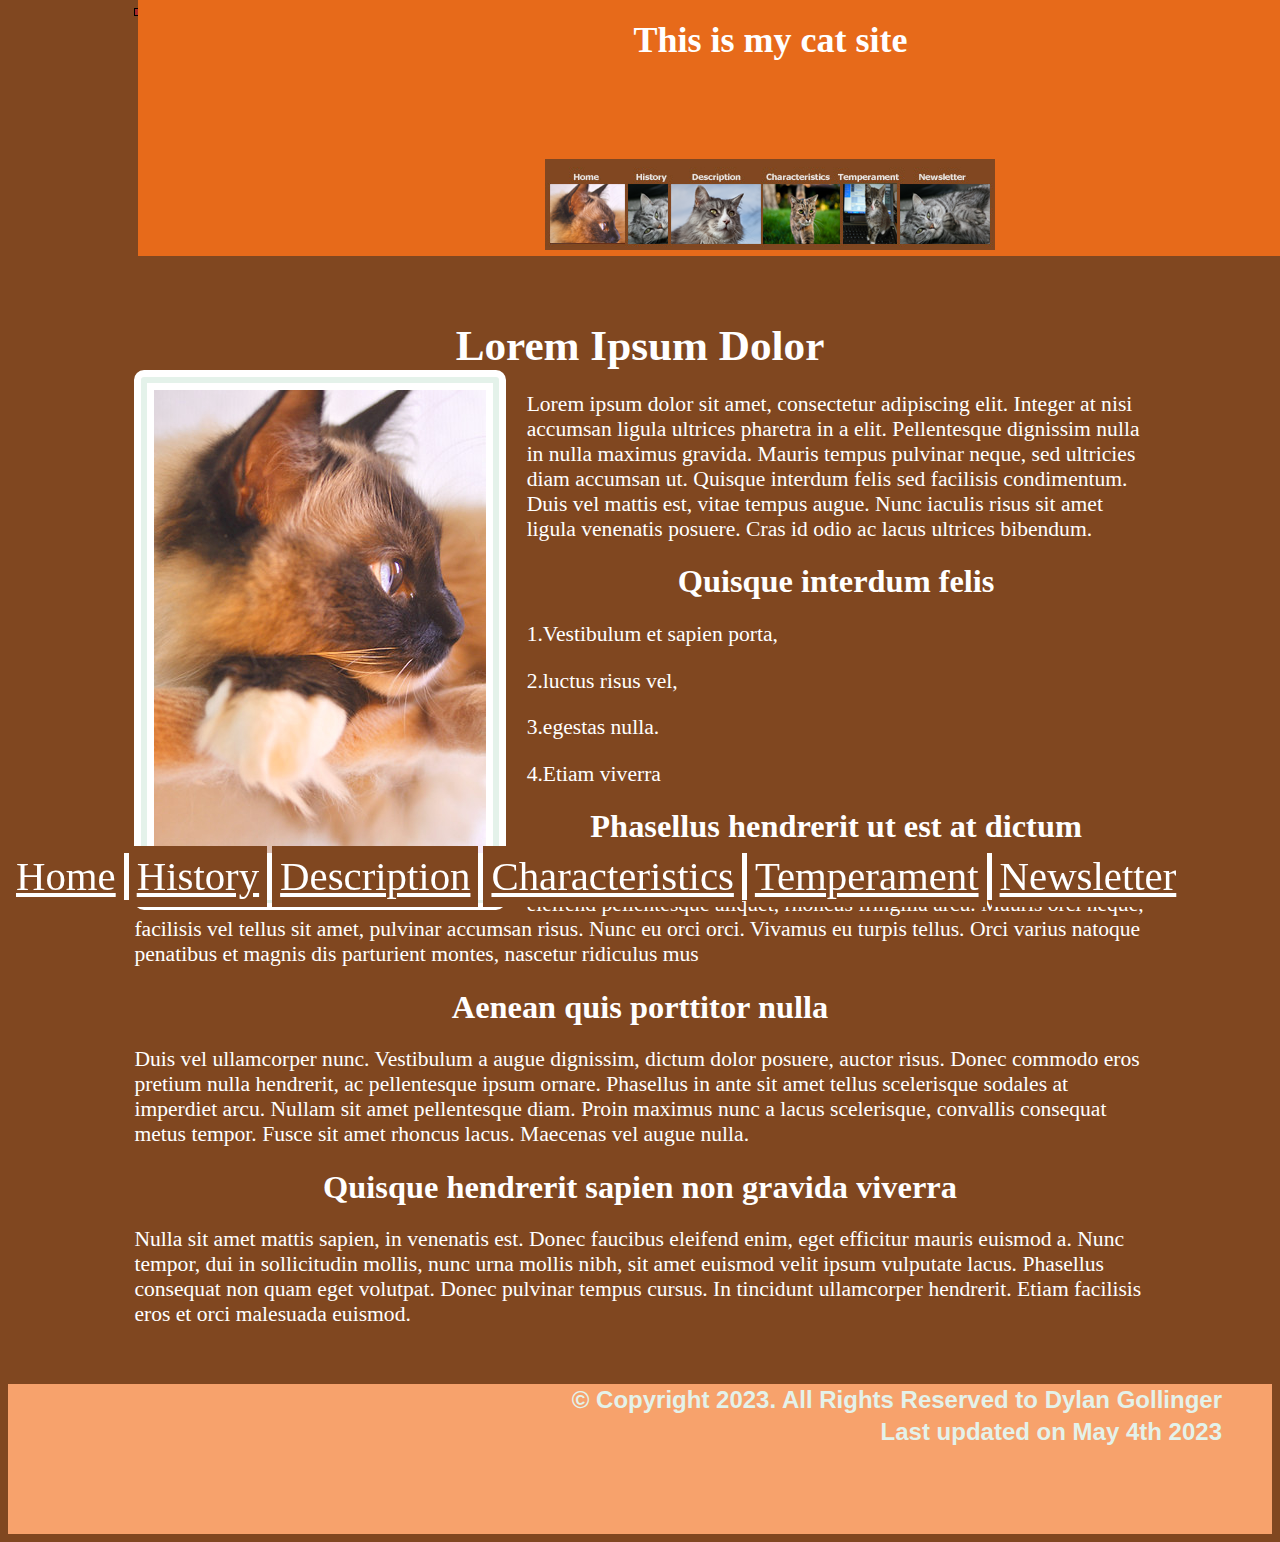
<file: index.html>
<!doctype html>
<html>
<head>
<meta charset="UTF-8">
<link rel="stylesheet" href="css/styles.css">
<title>index.html</title>
</head>
<header>
      <table>
            <tr>
                <td colspan="2">
	
        
				
        <nav>
			  <h1>This is my cat site</h1>
        <img src="images/graphic_navbar.png" alt="cats navigation bar" usemap="#catnav">
        <map name="catnav">
        <area shape="rect" coords="5.6,23.2,79.5,84.8" href="index.html">
		<area shape="rect" coords="84.2,23.2,123.6,84.8" href="history.html">
		<area shape="rect" coords="127.5,23.2,215.2,84.8" href="description.html">
		<area shape="rect" coords="219.3,23.2,294.2,84.8" href="Character.html">
		<area shape="rect" coords="298,23.2,352,84.8" href="temper.html">
		<area shape="rect" coords="358.4,23.2,443.2,84.8" href="news.html">
        </map>
        
                </td>
            </tr>
             
            </nav>
            </table>


</header>


<body>
  
<div id="container">
	<h1>Lorem Ipsum Dolor</h1>
	<img src="images/cat1.jpeg" alt="cat1">
	<p>Lorem ipsum dolor sit amet, consectetur adipiscing elit. Integer at nisi accumsan ligula ultrices pharetra in a elit. Pellentesque dignissim nulla in nulla maximus gravida. Mauris tempus pulvinar neque, sed ultricies diam accumsan ut. Quisque interdum felis sed facilisis condimentum. Duis vel mattis est, vitae tempus augue. Nunc iaculis risus sit amet ligula venenatis posuere. Cras id odio ac lacus ultrices bibendum. </p>
	<h2>Quisque interdum felis</h2>
	<p>1.Vestibulum et sapien porta,</p>
	<p>2.luctus risus vel,</p>
	<p>3.egestas nulla.</p>
	<p>4.Etiam viverra</p>
	
	<h2>Phasellus hendrerit ut est at dictum</h2>
	<p>Mauris ut arcu vitae nunc luctus dictum. Ut erat mauris, finibus eleifend pellentesque aliquet, rhoncus fringilla arcu. Mauris orci neque, facilisis vel tellus sit amet, pulvinar accumsan risus. Nunc eu orci orci. Vivamus eu turpis tellus. Orci varius natoque penatibus et magnis dis parturient montes, nascetur ridiculus mus</p>
	
   <h2>Aenean quis porttitor nulla</h2>
	<p>Duis vel ullamcorper nunc. Vestibulum a augue dignissim, dictum dolor posuere, auctor risus. Donec commodo eros pretium nulla hendrerit, ac pellentesque ipsum ornare. Phasellus in ante sit amet tellus scelerisque sodales at imperdiet arcu. Nullam sit amet pellentesque diam. Proin maximus nunc a lacus scelerisque, convallis consequat metus tempor. Fusce sit amet rhoncus lacus. Maecenas vel augue nulla.</p>
	
	<h2>Quisque hendrerit sapien non gravida viverra</h2>
	<p>Nulla sit amet mattis sapien, in venenatis est. Donec faucibus eleifend enim, eget efficitur mauris euismod a. Nunc tempor, dui in sollicitudin mollis, nunc urna mollis nibh, sit amet euismod velit ipsum vulputate lacus. Phasellus consequat non quam eget volutpat. Donec pulvinar tempus cursus. In tincidunt ullamcorper hendrerit. Etiam facilisis eros et orci malesuada euismod. </p>
	</div>      





   


      <footer>
		  
		 <ul>
			 <li><a href="index.html">Home</a></li>
		  <li><a href="history.html">History</a></li>
		  <li><a href="description.html">Description</a></li>
		 <li><a href="Character.html">Characteristics</a></li> 
		 <li><a href="temper.html">Temperament</a></li> 
		 <li><a href="news.html">Newsletter</a></li>
		  
		  </ul>
		   
<p>&copy; Copyright 2023. All Rights Reserved to Dylan Gollinger</p>
		<p>Last updated on May 4th 2023</p>	


      </footer>
</body>
</html>
</file>
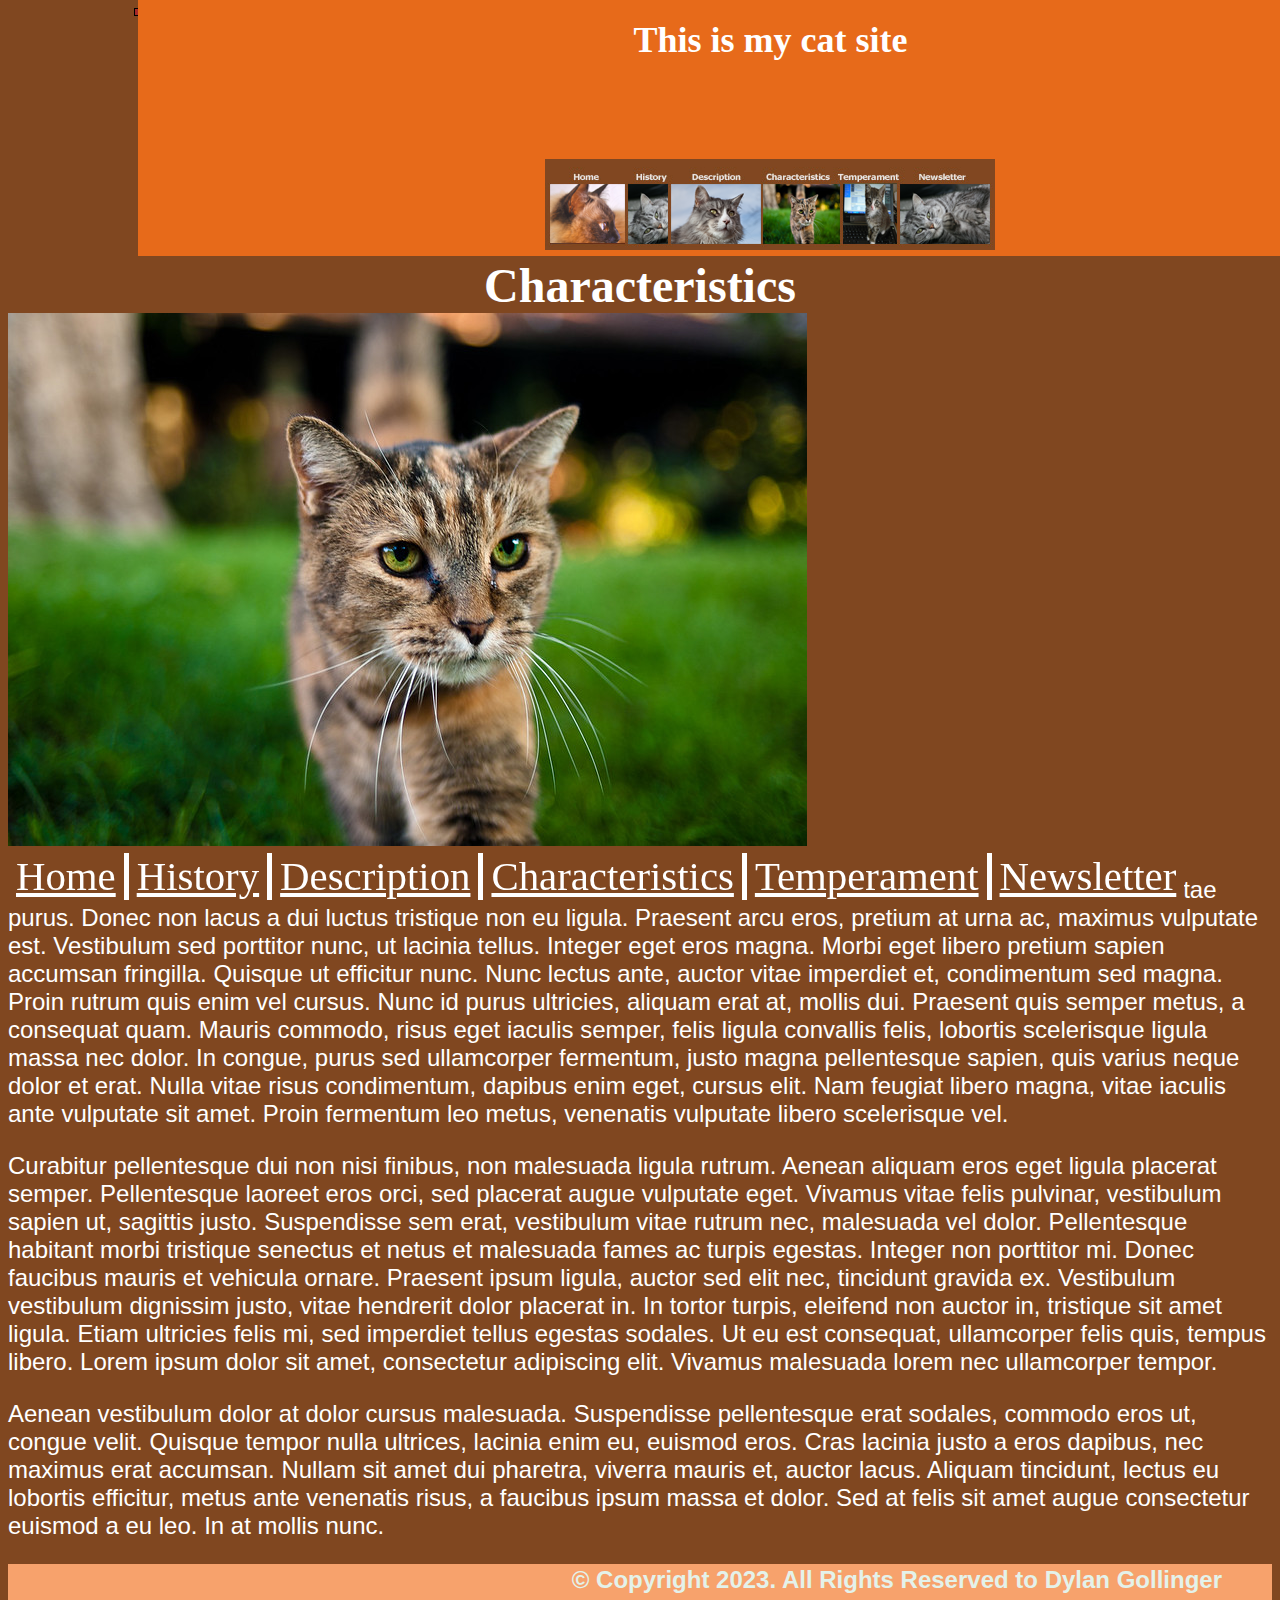
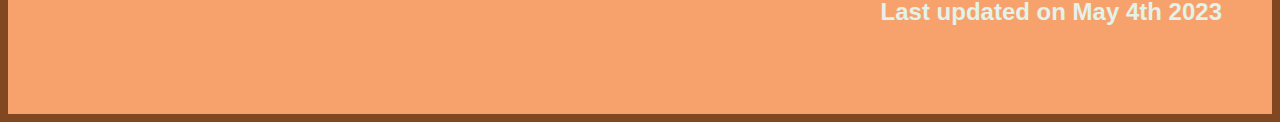
<file: Character.html>
<!doctype html>
<html>
<head>
<meta charset="UTF-8">
<link rel="stylesheet" href="css/styles.css">
<title>Character.html</title>
</head>
<header>
      <table>
            <tr>
                <td colspan="2">
	
        
				
        <nav>
			  <h1>This is my cat site</h1>
        <img src="images/graphic_navbar.png" alt="cats navigation bar" usemap="#catnav">
        <map name="catnav">
        <area shape="rect" coords="5.6,23.2,79.5,84.8" href="index.html">
		<area shape="rect" coords="84.2,23.2,123.6,84.8" href="history.html">
		<area shape="rect" coords="127.5,23.2,215.2,84.8" href="description.html">
		<area shape="rect" coords="219.3,23.2,294.2,84.8" href="Character.html">
		<area shape="rect" coords="298,23.2,352,84.8" href="temper.html">
		<area shape="rect" coords="358.4,23.2,443.2,84.8" href="news.html">
        </map>
        
                </td>
            </tr>
             
            </nav>
            </table>
	</header>
<body>
	
	<h1>Characteristics</h1>
	
	<img src="images/cat4.jpg" alt="cat4">
	
	<p>Lorem ipsum dolor sit amet, consectetur adipiscing elit. Donec tellus arcu, viverra in iaculis ultrices, hendrerit vitae purus. Donec non lacus a dui luctus tristique non eu ligula. Praesent arcu eros, pretium at urna ac, maximus vulputate est. Vestibulum sed porttitor nunc, ut lacinia tellus. Integer eget eros magna. Morbi eget libero pretium sapien accumsan fringilla. Quisque ut efficitur nunc. Nunc lectus ante, auctor vitae imperdiet et, condimentum sed magna. Proin rutrum quis enim vel cursus. Nunc id purus ultricies, aliquam erat at, mollis dui. Praesent quis semper metus, a consequat quam. Mauris commodo, risus eget iaculis semper, felis ligula convallis felis, lobortis scelerisque ligula massa nec dolor. In congue, purus sed ullamcorper fermentum, justo magna pellentesque sapien, quis varius neque dolor et erat. Nulla vitae risus condimentum, dapibus enim eget, cursus elit. Nam feugiat libero magna, vitae iaculis ante vulputate sit amet. Proin fermentum leo metus, venenatis vulputate libero scelerisque vel.</p>
	
	<p>Curabitur pellentesque dui non nisi finibus, non malesuada ligula rutrum. Aenean aliquam eros eget ligula placerat semper. Pellentesque laoreet eros orci, sed placerat augue vulputate eget. Vivamus vitae felis pulvinar, vestibulum sapien ut, sagittis justo. Suspendisse sem erat, vestibulum vitae rutrum nec, malesuada vel dolor. Pellentesque habitant morbi tristique senectus et netus et malesuada fames ac turpis egestas. Integer non porttitor mi. Donec faucibus mauris et vehicula ornare. Praesent ipsum ligula, auctor sed elit nec, tincidunt gravida ex. Vestibulum vestibulum dignissim justo, vitae hendrerit dolor placerat in. In tortor turpis, eleifend non auctor in, tristique sit amet ligula. Etiam ultricies felis mi, sed imperdiet tellus egestas sodales. Ut eu est consequat, ullamcorper felis quis, tempus libero. Lorem ipsum dolor sit amet, consectetur adipiscing elit. Vivamus malesuada lorem nec ullamcorper tempor.</p>
	
	
<p>Aenean vestibulum dolor at dolor cursus malesuada. Suspendisse pellentesque erat sodales, commodo eros ut, congue velit. Quisque tempor nulla ultrices, lacinia enim eu, euismod eros. Cras lacinia justo a eros dapibus, nec maximus erat accumsan. Nullam sit amet dui pharetra, viverra mauris et, auctor lacus. Aliquam tincidunt, lectus eu lobortis efficitur, metus ante venenatis risus, a faucibus ipsum massa et dolor. Sed at felis sit amet augue consectetur euismod a eu leo. In at mollis nunc.</p>

	
	
	
	
	
	
	
	
	
	
	
	
      <footer>
		  
		 <ul>
			 <li><a href="index.html">Home</a></li>
		  <li><a href="history.html">History</a></li>
		  <li><a href="description.html">Description</a></li>
		 <li><a href="Character.html">Characteristics</a></li> 
		 <li><a href="temper.html">Temperament</a></li> 
		 <li><a href="news.html">Newsletter</a></li>
		  
		  </ul>
		   
<p>&copy; Copyright 2023. All Rights Reserved to Dylan Gollinger</p>
		<p>Last updated on May 4th 2023</p>	


      </footer>
</body>
</html>
</file>
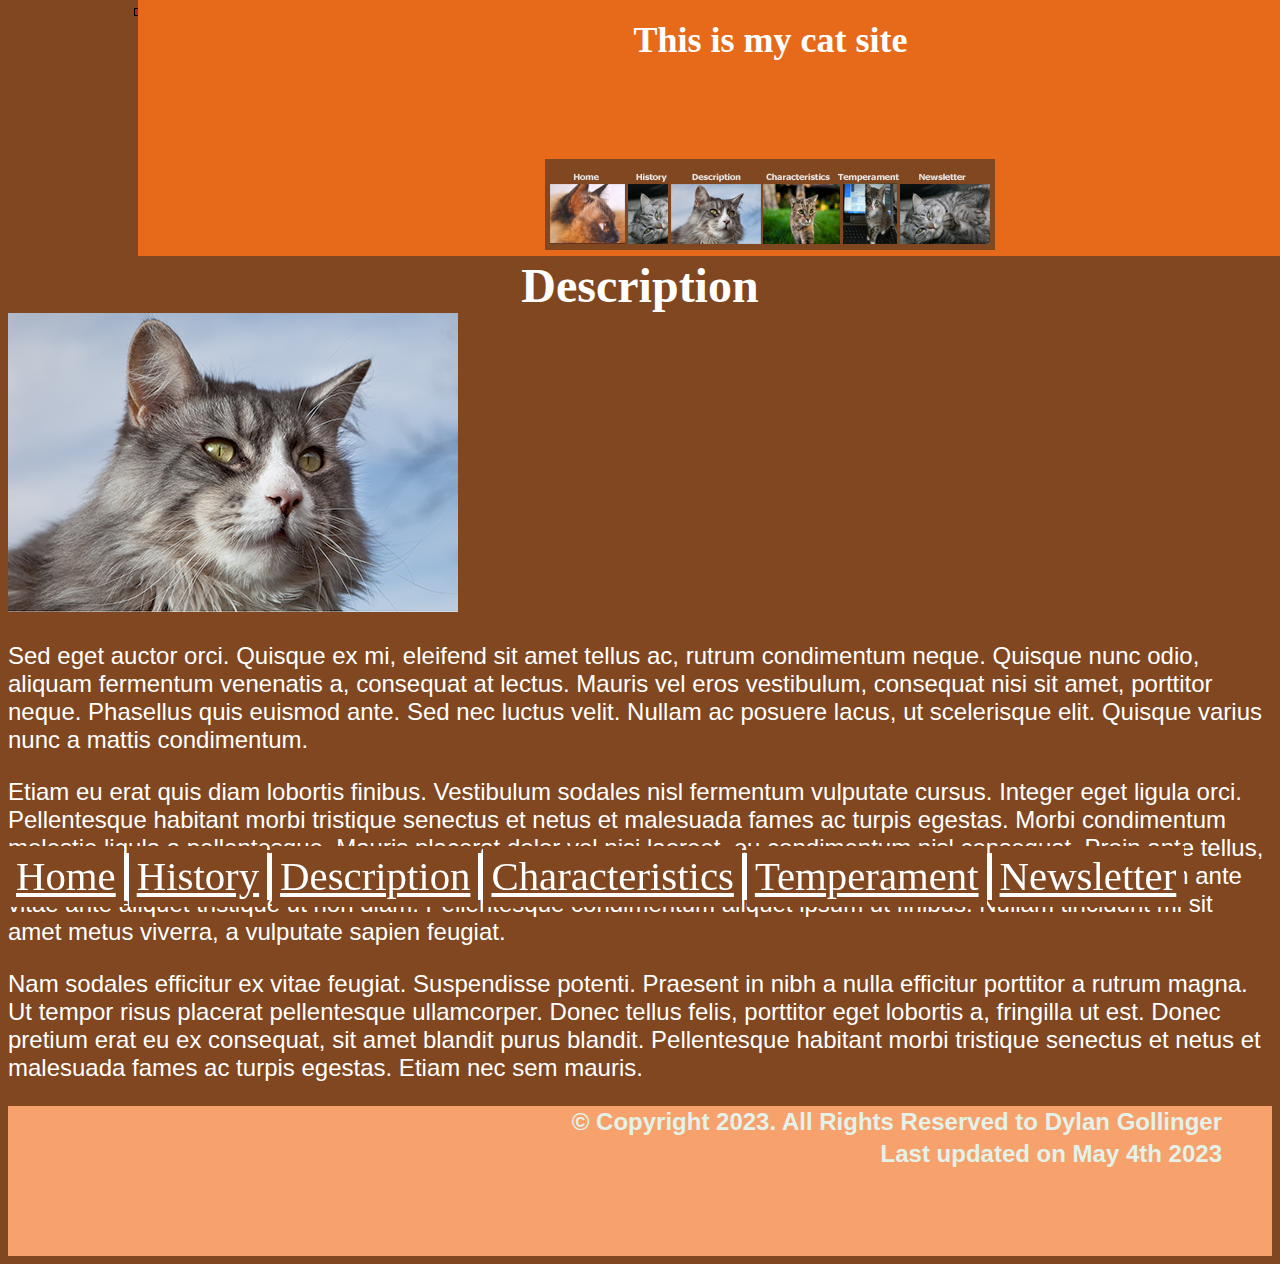
<file: description.html>
<!doctype html>
<html>
<head>
<meta charset="UTF-8">
<link rel="stylesheet" href="css/styles.css">
<title>description.html </title>
</head>
<header>
      <table>
            <tr>
                <td colspan="2">
	
        
				
        <nav>
			  <h1>This is my cat site</h1>
        <img src="images/graphic_navbar.png" alt="cats navigation bar" usemap="#catnav">
        <map name="catnav">
        <area shape="rect" coords="5.6,23.2,79.5,84.8" href="index.html">
		<area shape="rect" coords="84.2,23.2,123.6,84.8" href="history.html">
		<area shape="rect" coords="127.5,23.2,215.2,84.8" href="description.html">
		<area shape="rect" coords="219.3,23.2,294.2,84.8" href="Character.html">
		<area shape="rect" coords="298,23.2,352,84.8" href="temper.html">
		<area shape="rect" coords="358.4,23.2,443.2,84.8" href="news.html">
        </map>
        
                </td>
            </tr>
             
            </nav>
            </table>
	</header>
<body>
	
	<h1>Description</h1>
	
	<img src="images/cat3.jpg" alt="cat2">
	
	<p>Sed eget auctor orci. Quisque ex mi, eleifend sit amet tellus ac, rutrum condimentum neque. Quisque nunc odio, aliquam fermentum venenatis a, consequat at lectus. Mauris vel eros vestibulum, consequat nisi sit amet, porttitor neque. Phasellus quis euismod ante. Sed nec luctus velit. Nullam ac posuere lacus, ut scelerisque elit. Quisque varius nunc a mattis condimentum.</p>
	
	<p>Etiam eu erat quis diam lobortis finibus. Vestibulum sodales nisl fermentum vulputate cursus. Integer eget ligula orci. Pellentesque habitant morbi tristique senectus et netus et malesuada fames ac turpis egestas. Morbi condimentum molestie ligula a pellentesque. Mauris placerat dolor vel nisi laoreet, eu condimentum nisl consequat. Proin ante tellus, egestas fringilla pellentesque vel, semper ut diam. Fusce cursus odio at vulputate ullamcorper. Cras fermentum ante vitae ante aliquet tristique ut non diam. Pellentesque condimentum aliquet ipsum ut finibus. Nullam tincidunt mi sit amet metus viverra, a vulputate sapien feugiat.</p>
	
	<p>Nam sodales efficitur ex vitae feugiat. Suspendisse potenti. Praesent in nibh a nulla efficitur porttitor a rutrum magna. Ut tempor risus placerat pellentesque ullamcorper. Donec tellus felis, porttitor eget lobortis a, fringilla ut est. Donec pretium erat eu ex consequat, sit amet blandit purus blandit. Pellentesque habitant morbi tristique senectus et netus et malesuada fames ac turpis egestas. Etiam nec sem mauris.</p>
	
	
	
	
	
	
	
	
	
	
	
	
	
      <footer>
		  
		 <ul>
			 <li><a href="index.html">Home</a></li>
		  <li><a href="history.html">History</a></li>
		  <li><a href="description.html">Description</a></li>
		 <li><a href="Character.html">Characteristics</a></li> 
		 <li><a href="temper.html">Temperament</a></li> 
		 <li><a href="news.html">Newsletter</a></li>
		  
		  </ul>
		   
<p>&copy; Copyright 2023. All Rights Reserved to Dylan Gollinger</p>
		<p>Last updated on May 4th 2023</p>	


      </footer>
</body>
</html>
</file>
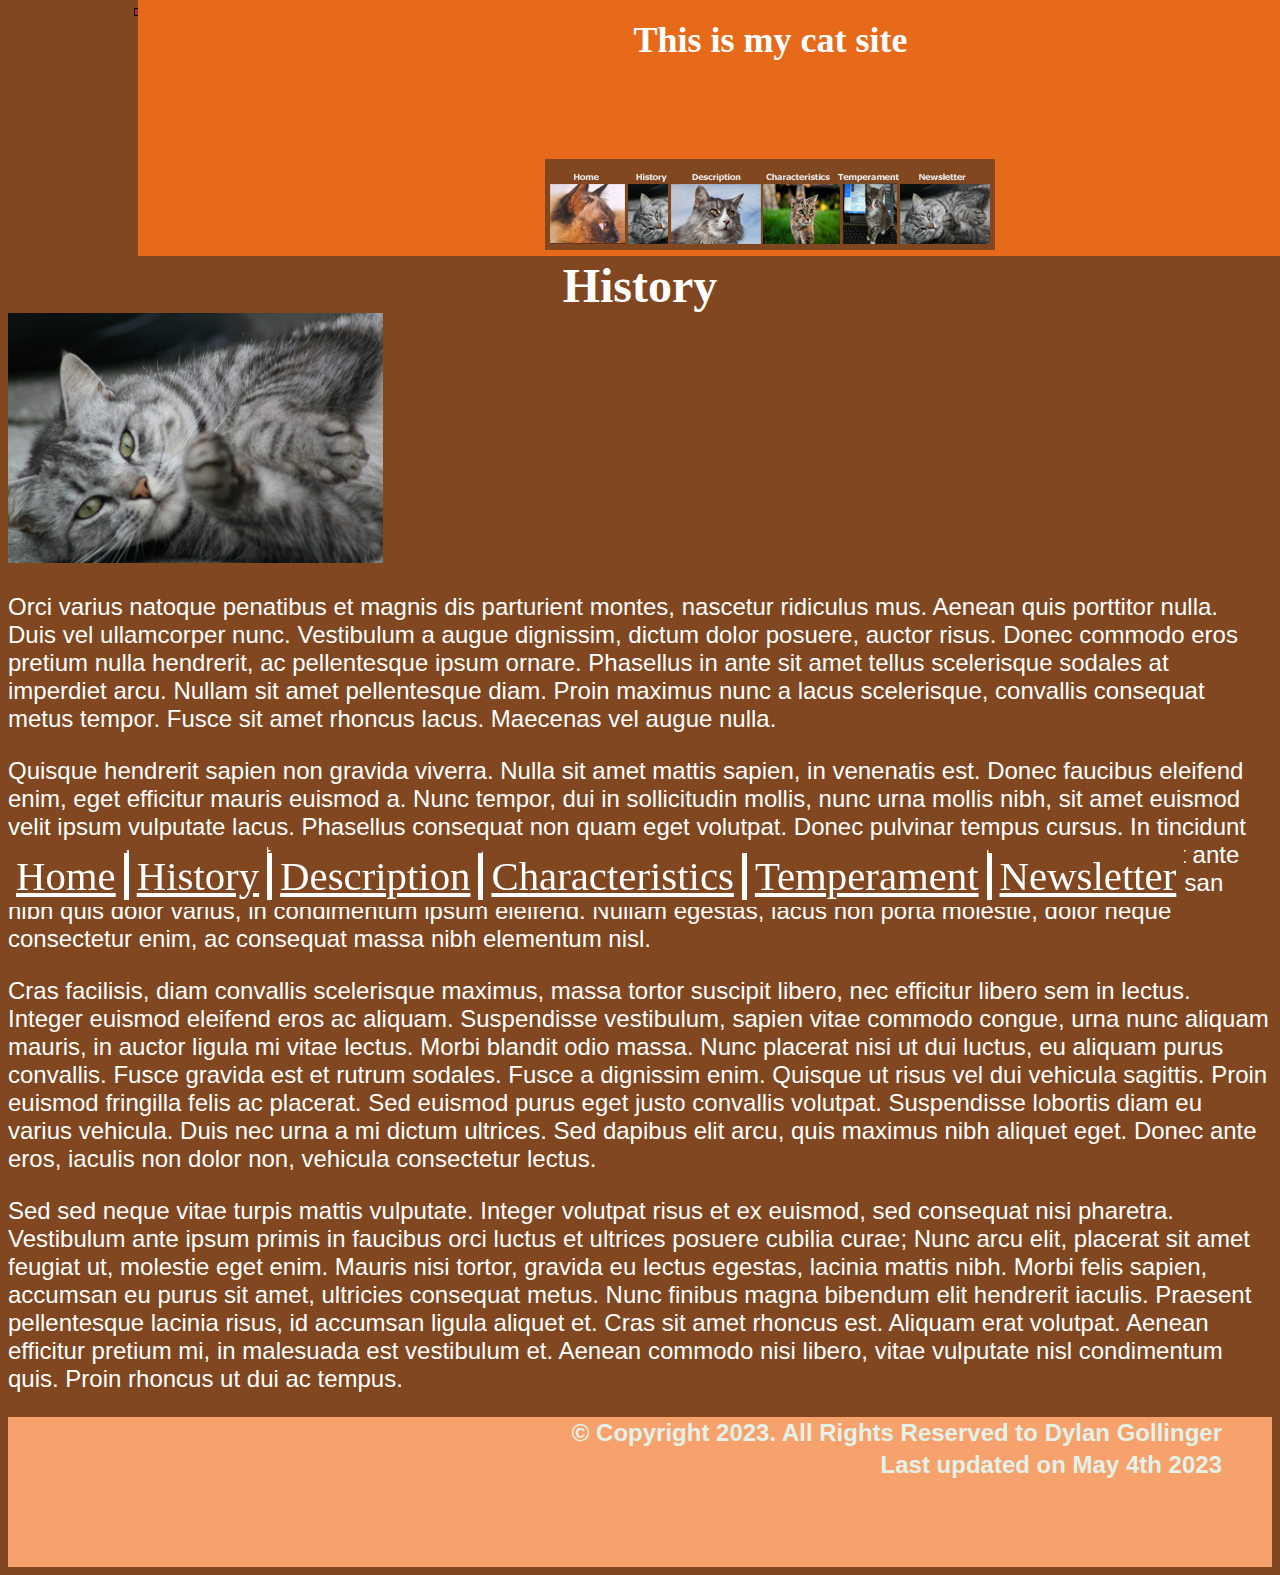
<file: history.html>
<!doctype html>
<html>
<head>
<meta charset="UTF-8">
<link rel="stylesheet" href="css/styles.css">
<title>history.html</title>
</head>
<header>
      <table>
            <tr>
                <td colspan="2">
	
        
				
        <nav>
			  <h1>This is my cat site</h1>
        <img src="images/graphic_navbar.png" alt="cats navigation bar" usemap="#catnav">
        <map name="catnav">
        <area shape="rect" coords="5.6,23.2,79.5,84.8" href="index.html">
		<area shape="rect" coords="84.2,23.2,123.6,84.8" href="history.html">
		<area shape="rect" coords="127.5,23.2,215.2,84.8" href="description.html">
		<area shape="rect" coords="219.3,23.2,294.2,84.8" href="Character.html">
		<area shape="rect" coords="298,23.2,352,84.8" href="temper.html">
		<area shape="rect" coords="358.4,23.2,443.2,84.8" href="news.html">
        </map>
        
                </td>
            </tr>
             
            </nav>
            </table>
	</header>
<body>
	
	<h1>History</h1>
	
	<img src="images/cat2.jpg" alt="cat2" height="250">
	
	<p>Orci varius natoque penatibus et magnis dis parturient montes, nascetur ridiculus mus. Aenean quis porttitor nulla. Duis vel ullamcorper nunc. Vestibulum a augue dignissim, dictum dolor posuere, auctor risus. Donec commodo eros pretium nulla hendrerit, ac pellentesque ipsum ornare. Phasellus in ante sit amet tellus scelerisque sodales at imperdiet arcu. Nullam sit amet pellentesque diam. Proin maximus nunc a lacus scelerisque, convallis consequat metus tempor. Fusce sit amet rhoncus lacus. Maecenas vel augue nulla.</p>
	
	<p>Quisque hendrerit sapien non gravida viverra. Nulla sit amet mattis sapien, in venenatis est. Donec faucibus eleifend enim, eget efficitur mauris euismod a. Nunc tempor, dui in sollicitudin mollis, nunc urna mollis nibh, sit amet euismod velit ipsum vulputate lacus. Phasellus consequat non quam eget volutpat. Donec pulvinar tempus cursus. In tincidunt ullamcorper hendrerit. Etiam facilisis eros et orci malesuada euismod. Curabitur in suscipit augue. Aenean eget ante non justo auctor porttitor. Nunc nec suscipit est. Aliquam viverra dui nec pharetra placerat. Pellentesque accumsan nibh quis dolor varius, in condimentum ipsum eleifend. Nullam egestas, lacus non porta molestie, dolor neque consectetur enim, ac consequat massa nibh elementum nisl.</p>
	
	<p>Cras facilisis, diam convallis scelerisque maximus, massa tortor suscipit libero, nec efficitur libero sem in lectus. Integer euismod eleifend eros ac aliquam. Suspendisse vestibulum, sapien vitae commodo congue, urna nunc aliquam mauris, in auctor ligula mi vitae lectus. Morbi blandit odio massa. Nunc placerat nisi ut dui luctus, eu aliquam purus convallis. Fusce gravida est et rutrum sodales. Fusce a dignissim enim. Quisque ut risus vel dui vehicula sagittis. Proin euismod fringilla felis ac placerat. Sed euismod purus eget justo convallis volutpat. Suspendisse lobortis diam eu varius vehicula. Duis nec urna a mi dictum ultrices. Sed dapibus elit arcu, quis maximus nibh aliquet eget. Donec ante eros, iaculis non dolor non, vehicula consectetur lectus.</p>
	
	<p>Sed sed neque vitae turpis mattis vulputate. Integer volutpat risus et ex euismod, sed consequat nisi pharetra. Vestibulum ante ipsum primis in faucibus orci luctus et ultrices posuere cubilia curae; Nunc arcu elit, placerat sit amet feugiat ut, molestie eget enim. Mauris nisi tortor, gravida eu lectus egestas, lacinia mattis nibh. Morbi felis sapien, accumsan eu purus sit amet, ultricies consequat metus. Nunc finibus magna bibendum elit hendrerit iaculis. Praesent pellentesque lacinia risus, id accumsan ligula aliquet et. Cras sit amet rhoncus est. Aliquam erat volutpat. Aenean efficitur pretium mi, in malesuada est vestibulum et. Aenean commodo nisi libero, vitae vulputate nisl condimentum quis. Proin rhoncus ut dui ac tempus.</p>
	
	
	
	
	
	
	
	
	
	
	
	
	
	
      <footer>
		  
		 <ul>
			 <li><a href="index.html">Home</a></li>
		  <li><a href="history.html">History</a></li>
		  <li><a href="description.html">Description</a></li>
		 <li><a href="Character.html">Characteristics</a></li> 
		 <li><a href="temper.html">Temperament</a></li> 
		 <li><a href="news.html">Newsletter</a></li>
		  
		  </ul>
		   
<p>&copy; Copyright 2023. All Rights Reserved to Dylan Gollinger</p>
		<p>Last updated on May 4th 2023</p>	


      </footer>
</body>
</html>
</file>
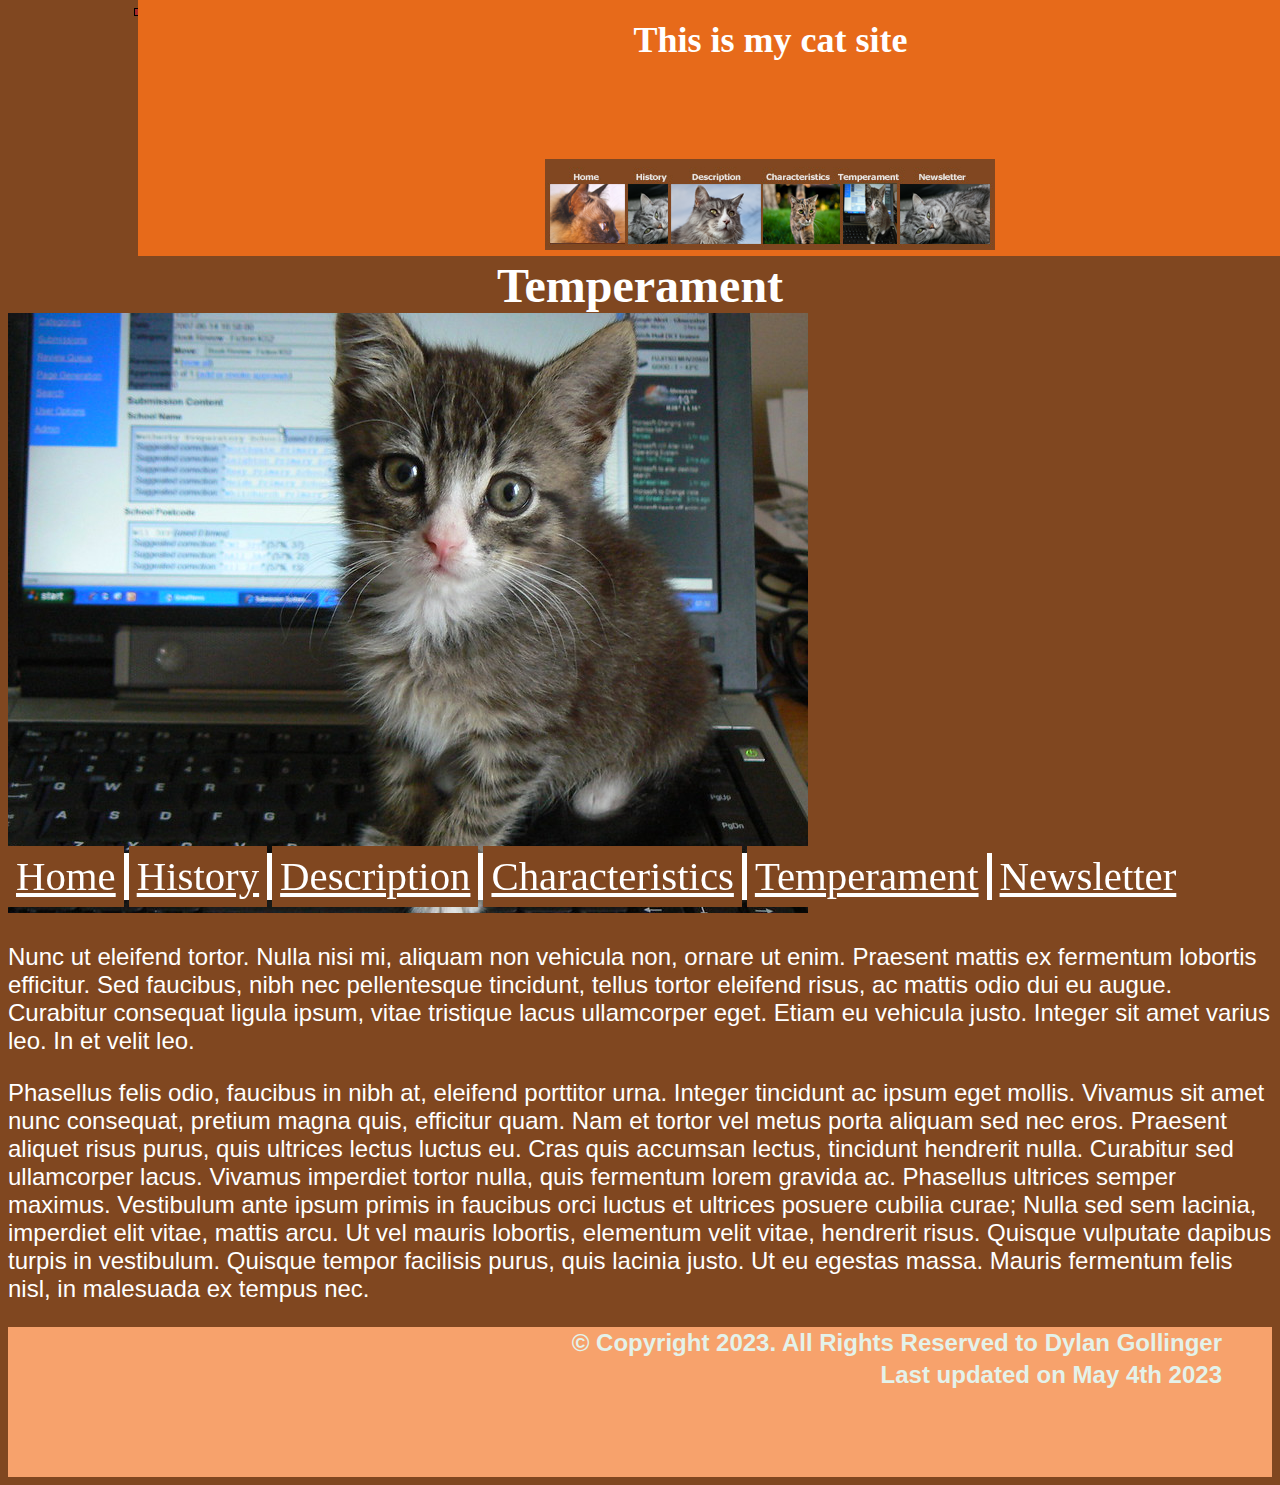
<file: temper.html>
<!doctype html>
<html>
<head>
<meta charset="UTF-8">
<link rel="stylesheet" href="css/styles.css">
<title>temper.html</title>
</head>
<header>
      <table>
            <tr>
                <td colspan="2">
	
        
				
        <nav>
			  <h1>This is my cat site</h1>
        <img src="images/graphic_navbar.png" alt="cats navigation bar" usemap="#catnav">
        <map name="catnav">
        <area shape="rect" coords="5.6,23.2,79.5,84.8" href="index.html">
		<area shape="rect" coords="84.2,23.2,123.6,84.8" href="history.html">
		<area shape="rect" coords="127.5,23.2,215.2,84.8" href="description.html">
		<area shape="rect" coords="219.3,23.2,294.2,84.8" href="Character.html">
		<area shape="rect" coords="298,23.2,352,84.8" href="temper.html">
		<area shape="rect" coords="358.4,23.2,443.2,84.8" href="news.html">
        </map>
        
                </td>
            </tr>
             
            </nav>
            </table>
	</header>
<body>
	
	<h1>Temperament</h1>
	
	<img src="images/cat5.jpg" alt="cat4">
	
	<p>Nunc ut eleifend tortor. Nulla nisi mi, aliquam non vehicula non, ornare ut enim. Praesent mattis ex fermentum lobortis efficitur. Sed faucibus, nibh nec pellentesque tincidunt, tellus tortor eleifend risus, ac mattis odio dui eu augue. Curabitur consequat ligula ipsum, vitae tristique lacus ullamcorper eget. Etiam eu vehicula justo. Integer sit amet varius leo. In et velit leo.</p>
	
	<p>Phasellus felis odio, faucibus in nibh at, eleifend porttitor urna. Integer tincidunt ac ipsum eget mollis. Vivamus sit amet nunc consequat, pretium magna quis, efficitur quam. Nam et tortor vel metus porta aliquam sed nec eros. Praesent aliquet risus purus, quis ultrices lectus luctus eu. Cras quis accumsan lectus, tincidunt hendrerit nulla. Curabitur sed ullamcorper lacus. Vivamus imperdiet tortor nulla, quis fermentum lorem gravida ac. Phasellus ultrices semper maximus. Vestibulum ante ipsum primis in faucibus orci luctus et ultrices posuere cubilia curae; Nulla sed sem lacinia, imperdiet elit vitae, mattis arcu. Ut vel mauris lobortis, elementum velit vitae, hendrerit risus. Quisque vulputate dapibus turpis in vestibulum. Quisque tempor facilisis purus, quis lacinia justo. Ut eu egestas massa. Mauris fermentum felis nisl, in malesuada ex tempus nec.</p>
	

	
	
	
	
	
	
	
	
	
	
	
	
      <footer>
		  
		 <ul>
			 <li><a href="index.html">Home</a></li>
		  <li><a href="history.html">History</a></li>
		  <li><a href="description.html">Description</a></li>
		 <li><a href="Character.html">Characteristics</a></li> 
		 <li><a href="temper.html">Temperament</a></li> 
		 <li><a href="news.html">Newsletter</a></li>
		  
		  </ul>
		   
<p>&copy; Copyright 2023. All Rights Reserved to Dylan Gollinger</p>
		<p>Last updated on May 4th 2023</p>	


      </footer>
</body>
</html>
</file>
<file: css/styles.css>
body {
    background-color: #804720;
    font-family:Arial,sans-serif;
    font-size: 1.5em;
   color: white;
}

/* Zeroing out spacing *********************/
h1, h2, h3, h4, h5, h6, ul, li, a, blockquote {
    padding: 0;
    margin: 0;
    font-family: 'Bowlby One SC', cursive; 
	text-align: center;
}

/****** Header Section ********************/
header {
  
    min-height: 250px;
     text-align:center;
	background-repeat: no-repeat;
	background-size: cover;
	background-position: 10% 10%;
position: relative; /* Parent container must have position property */

}

header h1 {
    margin: 0;
    padding: 9.5%;
    text-align: center;
    font-size: 1.5em;
    margin-top: -.2em;
    margin-bottom: -.6em;
     color:white;
     text-align:center;
}

header h2 {
    margin: 0;
    font-size: 3em;
    color: white;
    text-align: center;
    text-shadow: /*Adds FULL Drop Shadow around text */
        3px 3px 5px #11181E,
        -2px -2px 5px #11181E,
        2px -2px 5px #11181E,
        -2px 2px 5px #11181E,
        2px 2px 5px #11181E;
}

.firstE {
    color: #A68160;
}

.letterG {
    color: #E4F2EA;
}

.lastE {
    color: #A68160;
}

.hNav {
   
    
	  background-color: #F7A26C;
  }
  
  .hNav ul {
      display: block;
    
  }
  
  .hNav ul li {
      
      list-style: none;
}
  
  .hNav a {
      color:white;
      font-size: 1.7em;
      padding: 0 1.3em;
      text-decoration: none;
  }
  
  .hNav a:hover {
      color: #734F2F;
      text-decoration: underline;
  }

/****** Main Section **********************/
main {
    width: 60%;
    margin: 0 auto;
    /*border: 2px solid ;*/
}

.puppy {
    border-radius: 40px 0 40px 0;
}
/****** Footer Section ********************/
footer {
    background-color: #F7A26C;
    height: 150px;
}

.fNav ul {
    display: block;
    float: right;
}

.fNav ul li {
    display: inline-block;
    list-style: none;
}

.fNav ul li a {
    color: #E4F2EA;
    text-decoration: none;
    font-size: 1.5em;
}
    
.fNav ul li a:hover {
    color: #A68160;
    text-decoration: underline;
}

footer p {
    clear: right;
    float: right;
    color: #E4F2EA;
    font-weight: bold;
    text-align: center;
    margin: 2px;
    margin-right: 50px;
}
    
#container{
	margin: 0 auto;
	width: 80%;
	min-height: 500px;
	font-size: .9em;
	font-family: 'Crimson Pro', serif;
	padding: 5%

}

#container img{
	float: left;
	margin-right: 2%;
	border: 20px double;
	border-radius: 10px;
	text-align: right;
    background-color: #E4F2EA;

}

.frame{
	position: relative;
	max-width: 450px;
}

/*Style rule for form element */
	form {
		background-color: #FFFFFF;
		padding: 1em;
	}
	
	/* Style rule for paragraph within form element */
	form p {
		color: #000000;
	}


#btn1 {
  top: 100px;
}

#btn2 {
  top: 200px;
}

#btn3 {
  top: 300px;
}

#btn4{
top: 400px;
}
#btn5{
top: 500px;
}

div.button {
  background-color: #ffffff;
  color: #2c3e50;
  border: none;
  border-radius: 30px;
  width: 500px;
  height: 60px;
  position: fixed;
  left: -435px;
  transition: .7s ease;
}

div.button:hover {
  background-color: #ffffff;
  position: fixed;
  left: -50px;
  width: 600px;
  border-radius: 0px;
  box-shadow: 0px 5px 0px #c0392b;
}

div.button:active {
  background-color: #2c3e50;
  transition: 0s;
  color: #ecf0f1;
}

.gfg {
    margin: 3%;
    position: relative;
}

.first-txt {
    position: absolute;
    top: 17px;
    left: 50px;
}

.second-txt {
    position: absolute;
    bottom: 20px;
    left: 10px;
}


/* power holding the image and the text */
.power {
    position: relative;
    text-align: center;
    color: red;
  }


/* Centered text */
.center {
    position: absolute;
    top: 50%;
    left: 50%;
    transform: translate(-50%, -50%);
	padding: 10%;
	text-align: center;
	background-color: #804720
  }


 .navBarTop {
    width: 100%;
    float: left;
    margin: 0 0 1em 0;
    padding: 0;
    background-color: black;
    border-bottom: 1px solid red;
	 color: white;
}

.navBarTop ul {
    list-style: none;
    width: 800px;
    margin: 0 auto; 
    margin-left: 350px;

}

.navBarTop li {
    float: left; 
}

.navBarTop li a {
    display: block;
    padding: 10px 25px;
    text-decoration: none;
    font-family: "Arial";
    color: white;
    border-right: 1px solid #4c4c4c; 
}

.navBarTop li:first-child a {
    border-left: 1px solid #4c4c4c; 
}

.navBarTop li a:hover {
    background-color: red; 
}

nav{
  position: absolute; 
  bottom: 2px; /* Move the nav 20px from the bottom of parent container*/
	background-color: #E76A1A;
}


.mobile {
	display: inline-block;
}


.center {
  display: block;
  margin-left: auto;
  margin-right: auto;
  width: 50%;
text-align:center;
}

 .logo-image{
    width: 20px;
    height: 46px;
    border-radius: 50%;
    overflow:inherit;
    margin-top: -6px;
}
table{
    margin: 0 auto;
    min-width: 80%;
    border: 1px solid black;
   background-color: brown;
}

#header{
    text-align: center;
}


nav{
	text-align: center;
	width: 100%;
}

.bottom-bar {
  position: fixed;
  background-color: white;
  overflow: inherit;
  z-index: 1;
  height: 90%;

  top: 90%;
  width: 90%;
}

ul {
	        color: red;
            list-style-type: none;
            position: fixed;
            bottom: 0;
            width: 100%;
         }
         li {
			 text-align: center;
			 color: white;
            float: left;
               border-right: 5px solid white;
			
         }
         li a {
            color:white;
      font-size: 1.7em;
      padding: 0 1.3em;
      text-decoration: underline;
            padding: 8px;
            background-color: #804720;
         }
         li:last-child {
            border-right: none;
			 text-align: center;
         }
         
a:hover {
      color: blue;
      text-decoration: underline;
  }

         div {
            padding:10px;
            margin-top:10px;
            height:1000px;
         }
</file>
